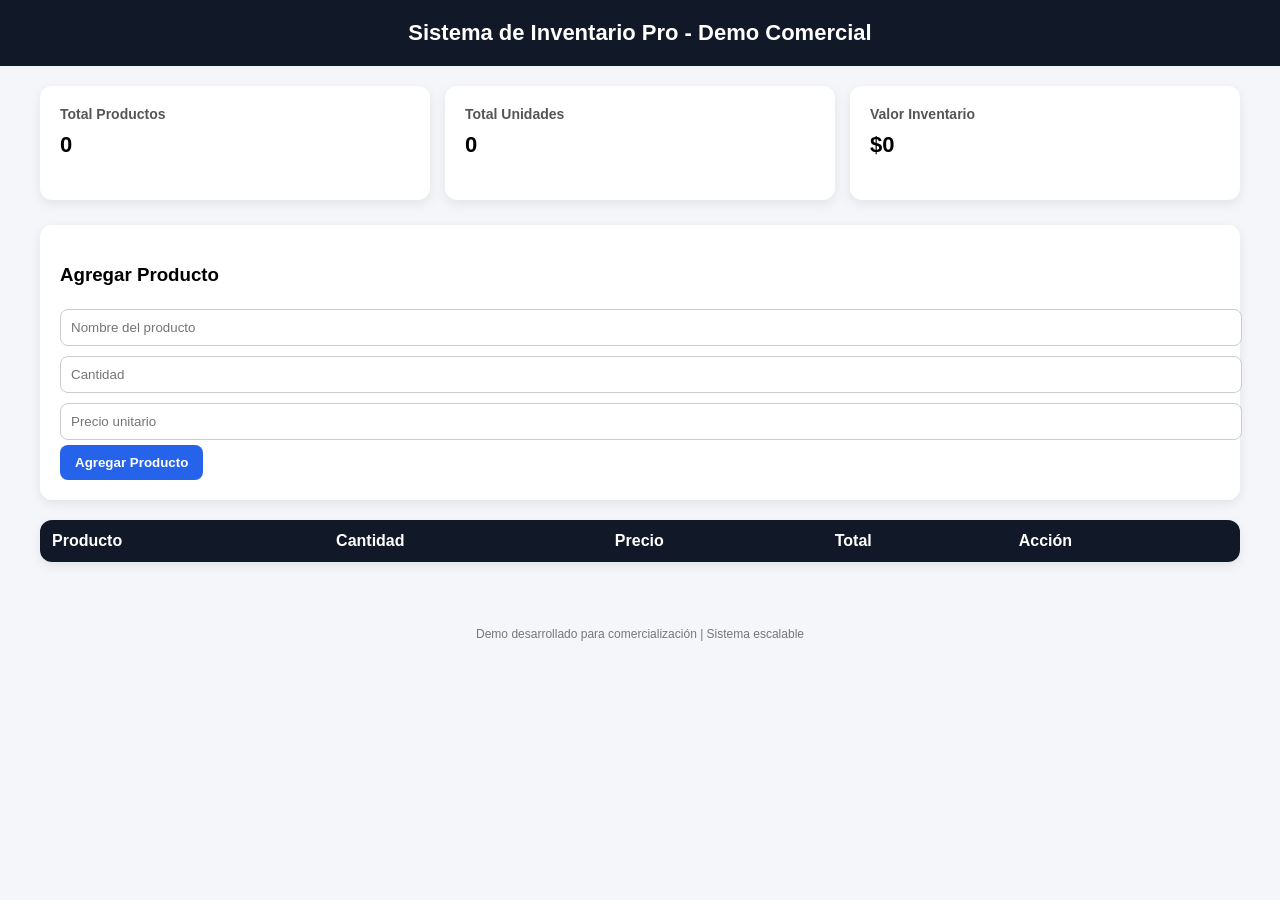
<file: Index.html>
<!DOCTYPE html>
<html lang="es">
<head>
<meta charset="UTF-8">
<meta name="viewport" content="width=device-width, initial-scale=1.0">
<title>Inventario Pro - Demo Comercial</title>

<style>
body{
    margin:0;
    font-family: 'Segoe UI', sans-serif;
    background: #f4f6f9;
}

header{
    background:#111827;
    color:white;
    padding:20px;
    text-align:center;
    font-size:22px;
    font-weight:bold;
}

.container{
    padding:20px;
    max-width:1200px;
    margin:auto;
}

.dashboard{
    display:grid;
    grid-template-columns: repeat(auto-fit,minmax(200px,1fr));
    gap:15px;
    margin-bottom:25px;
}

.card{
    background:white;
    padding:20px;
    border-radius:12px;
    box-shadow:0 4px 12px rgba(0,0,0,0.08);
}

.card h3{
    margin:0;
    font-size:14px;
    color:#555;
}

.card p{
    font-size:22px;
    font-weight:bold;
    margin-top:10px;
}

.form-section{
    background:white;
    padding:20px;
    border-radius:12px;
    box-shadow:0 4px 12px rgba(0,0,0,0.08);
    margin-bottom:20px;
}

input{
    padding:10px;
    margin:5px 0;
    width:100%;
    border-radius:8px;
    border:1px solid #ccc;
}

button{
    padding:10px 15px;
    border:none;
    border-radius:8px;
    cursor:pointer;
    font-weight:bold;
}

.btn-primary{
    background:#2563eb;
    color:white;
}

.btn-danger{
    background:#dc2626;
    color:white;
}

table{
    width:100%;
    border-collapse:collapse;
    background:white;
    border-radius:12px;
    overflow:hidden;
    box-shadow:0 4px 12px rgba(0,0,0,0.08);
}

th,td{
    padding:12px;
    text-align:left;
}

th{
    background:#111827;
    color:white;
}

tr:nth-child(even){
    background:#f2f2f2;
}

footer{
    text-align:center;
    padding:15px;
    font-size:12px;
    color:#777;
    margin-top:30px;
}
</style>
</head>
<body>

<header>
Sistema de Inventario Pro - Demo Comercial
</header>

<div class="container">

<div class="dashboard">
    <div class="card">
        <h3>Total Productos</h3>
        <p id="totalProductos">0</p>
    </div>
    <div class="card">
        <h3>Total Unidades</h3>
        <p id="totalUnidades">0</p>
    </div>
    <div class="card">
        <h3>Valor Inventario</h3>
        <p id="valorTotal">$0</p>
    </div>
</div>

<div class="form-section">
    <h3>Agregar Producto</h3>
    <input type="text" id="nombre" placeholder="Nombre del producto">
    <input type="number" id="cantidad" placeholder="Cantidad">
    <input type="number" id="precio" placeholder="Precio unitario">
    <button class="btn-primary" onclick="agregarProducto()">Agregar Producto</button>
</div>

<table>
    <thead>
        <tr>
            <th>Producto</th>
            <th>Cantidad</th>
            <th>Precio</th>
            <th>Total</th>
            <th>Acción</th>
        </tr>
    </thead>
    <tbody id="tablaProductos"></tbody>
</table>

</div>

<footer>
Demo desarrollado para comercialización | Sistema escalable
</footer>

<script>
let productos = JSON.parse(localStorage.getItem("inventarioPro")) || [];

function guardar(){
    localStorage.setItem("inventarioPro", JSON.stringify(productos));
}

function agregarProducto(){
    const nombre = document.getElementById("nombre").value.trim();
    const cantidad = parseInt(document.getElementById("cantidad").value);
    const precio = parseFloat(document.getElementById("precio").value);

    if(!nombre || cantidad <=0 || precio <=0){
        alert("Complete correctamente los campos");
        return;
    }

    productos.push({nombre, cantidad, precio});
    guardar();
    limpiar();
    mostrarProductos();
}

function eliminarProducto(index){
    productos.splice(index,1);
    guardar();
    mostrarProductos();
}

function mostrarProductos(){
    const tabla = document.getElementById("tablaProductos");
    tabla.innerHTML = "";

    let totalUnidades = 0;
    let valorTotal = 0;

    productos.forEach((p,index)=>{
        let total = p.cantidad * p.precio;
        totalUnidades += p.cantidad;
        valorTotal += total;

        tabla.innerHTML += `
            <tr>
                <td>${p.nombre}</td>
                <td>${p.cantidad}</td>
                <td>$${p.precio}</td>
                <td>$${total}</td>
                <td><button class="btn-danger" onclick="eliminarProducto(${index})">Eliminar</button></td>
            </tr>
        `;
    });

    document.getElementById("totalProductos").innerText = productos.length;
    document.getElementById("totalUnidades").innerText = totalUnidades;
    document.getElementById("valorTotal").innerText = "$" + valorTotal;
}

function limpiar(){
    document.getElementById("nombre").value="";
    document.getElementById("cantidad").value="";
    document.getElementById("precio").value="";
}

mostrarProductos();
</script>

</body>
</html>
</file>
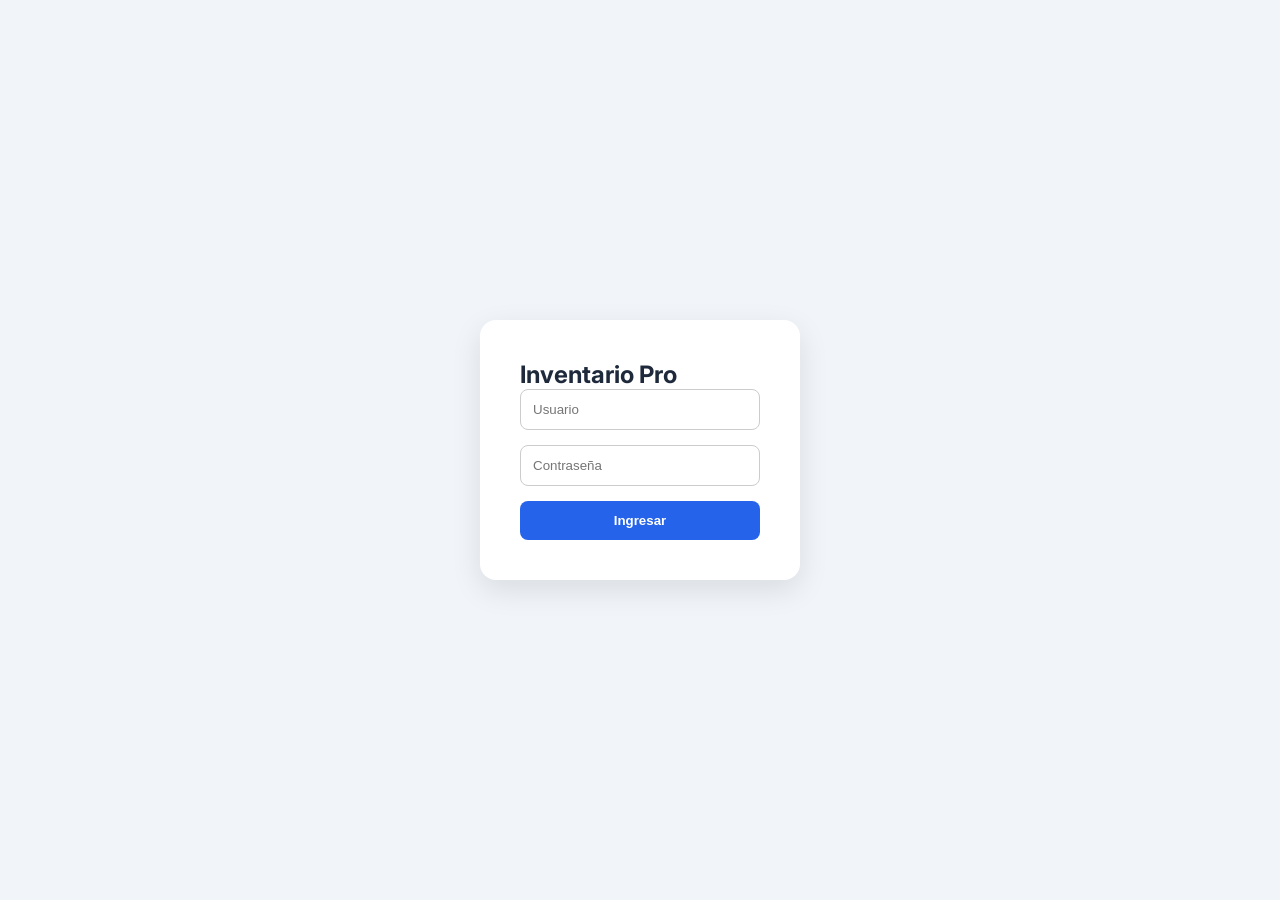
<file: index.html>
<!DOCTYPE html>
<html lang="es">
<head>
<meta charset="UTF-8">
<meta name="viewport" content="width=device-width, initial-scale=1.0">
<title>Inventario Pro | Sistema Comercial</title>

<link href="https://fonts.googleapis.com/css2?family=Inter:wght@400;600;700&display=swap" rel="stylesheet">

<style>
*{box-sizing:border-box;margin:0;padding:0}

body{
    font-family:'Inter',sans-serif;
    background:#f1f5f9;
    color:#1e293b;
}

/* LOGIN */
.login-container{
    height:100vh;
    display:flex;
    justify-content:center;
    align-items:center;
}

.login-box{
    background:white;
    padding:40px;
    border-radius:16px;
    box-shadow:0 10px 30px rgba(0,0,0,0.1);
    width:320px;
}

.login-box input{
    width:100%;
    padding:12px;
    margin-bottom:15px;
    border-radius:8px;
    border:1px solid #ccc;
}

.login-box button{
    width:100%;
    padding:12px;
    border:none;
    border-radius:8px;
    background:#2563eb;
    color:white;
    font-weight:600;
    cursor:pointer;
}

/* APP */
#app{display:none;}

header{
    background:#0f172a;
    color:white;
    padding:15px 20px;
    display:flex;
    justify-content:space-between;
    align-items:center;
}

header button{
    background:#ef4444;
    color:white;
    border:none;
    padding:8px 12px;
    border-radius:8px;
    cursor:pointer;
}

.container{
    max-width:1200px;
    margin:25px auto;
    padding:0 15px;
}

.dashboard{
    display:grid;
    grid-template-columns:repeat(auto-fit,minmax(200px,1fr));
    gap:15px;
    margin-bottom:25px;
}

.card{
    background:white;
    padding:20px;
    border-radius:14px;
    box-shadow:0 8px 20px rgba(0,0,0,0.05);
    transition:0.3s ease;
}

.card:hover{
    transform:translateY(-5px);
}

.card p{
    font-size:22px;
    font-weight:700;
}

.form-grid{
    display:grid;
    grid-template-columns:repeat(auto-fit,minmax(150px,1fr));
    gap:10px;
    margin-bottom:15px;
}

input{
    padding:12px;
    border-radius:8px;
    border:1px solid #ccc;
}

button{
    padding:12px;
    border:none;
    border-radius:8px;
    font-weight:600;
    cursor:pointer;
}

.btn-primary{background:#2563eb;color:white;}
.btn-success{background:#16a34a;color:white;}
.btn-danger{background:#ef4444;color:white;}
.btn-warning{background:#f59e0b;color:white;}

.table-container{
    background:white;
    border-radius:14px;
    box-shadow:0 8px 20px rgba(0,0,0,0.05);
    overflow:hidden;
}

table{
    width:100%;
    border-collapse:collapse;
}

th{
    background:#0f172a;
    color:white;
    padding:12px;
    text-align:left;
}

td{
    padding:12px;
    border-bottom:1px solid #eee;
}

.stock-bajo{
    background:#fee2e2;
}

/* RESPONSIVE */
@media (max-width:768px){

    .dashboard{
        grid-template-columns:1fr;
    }

    table, thead, tbody, th, td, tr{
        display:block;
        width:100%;
    }

    thead{
        display:none;
    }

    tr{
        background:white;
        margin-bottom:15px;
        border-radius:12px;
        padding:10px;
        box-shadow:0 5px 15px rgba(0,0,0,0.05);
    }

    td{
        border:none;
        display:flex;
        justify-content:space-between;
        padding:8px 10px;
        font-size:14px;
    }

    td::before{
        content:attr(data-label);
        font-weight:600;
        color:#0f172a;
    }

    .form-grid{
        grid-template-columns:1fr;
    }

    .btn-warning,
    .btn-danger{
        width:48%;
        font-size:12px;
        padding:8px;
    }
}
</style>
</head>
<body>

<div class="login-container" id="login">
    <div class="login-box">
        <h2>Inventario Pro</h2>
        <input type="text" id="usuario" placeholder="Usuario">
        <input type="password" id="password" placeholder="Contraseña">
        <button onclick="iniciarSesion()">Ingresar</button>
    </div>
</div>

<div id="app">
<header>
    <div>Inventario Pro</div>
    <button onclick="cerrarSesion()">Cerrar Sesión</button>
</header>

<div class="container">

<div class="dashboard">
    <div class="card">
        <div>Total Productos</div>
        <p id="totalProductos">0</p>
    </div>
    <div class="card">
        <div>Total Unidades</div>
        <p id="totalUnidades">0</p>
    </div>
    <div class="card">
        <div>Valor Total</div>
        <p id="valorTotal">$0</p>
    </div>
</div>

<input type="text" id="buscador" placeholder="Buscar producto..." onkeyup="filtrarProductos()" style="margin-bottom:15px;width:100%;">

<div class="form-grid">
    <input type="text" id="nombre" placeholder="Producto">
    <input type="number" id="cantidad" placeholder="Cantidad">
    <input type="number" id="precio" placeholder="Precio">
    <input type="number" id="stockMinimo" placeholder="Stock mínimo">
    <button class="btn-primary" onclick="agregarProducto()">Agregar</button>
    <button class="btn-success" onclick="exportarExcel()">Exportar Excel</button>
</div>

<div class="table-container">
<table>
<thead>
<tr>
<th>ID</th>
<th>Producto</th>
<th>Cantidad</th>
<th>Precio</th>
<th>Total</th>
<th>Fecha</th>
<th>Acción</th>
</tr>
</thead>
<tbody id="tablaProductos"></tbody>
</table>
</div>

</div>
</div>

<script>
let productos = JSON.parse(localStorage.getItem("inventarioPro")) || [];

/* LOGIN */
function iniciarSesion(){
    const usuarioInput = document.getElementById("usuario").value.trim();
    const passwordInput = document.getElementById("password").value.trim();

    if(usuarioInput === "admin" && passwordInput === "1234"){
        localStorage.setItem("sesionActiva","true");
        mostrarApp();
    }else{
        alert("Credenciales incorrectas");
    }
}

function cerrarSesion(){
    localStorage.removeItem("sesionActiva");
    location.reload();
}

function mostrarApp(){
    document.getElementById("login").style.display="none";
    document.getElementById("app").style.display="block";
}

if(localStorage.getItem("sesionActiva")==="true"){
    mostrarApp();
}

/* INVENTARIO */
function guardar(){
    localStorage.setItem("inventarioPro", JSON.stringify(productos));
}

function formatoCLP(valor){
    return valor.toLocaleString("es-CL",{style:"currency",currency:"CLP"});
}

function agregarProducto(){

    const nombreInput = document.getElementById("nombre");
    const cantidadInput = document.getElementById("cantidad");
    const precioInput = document.getElementById("precio");
    const stockInput = document.getElementById("stockMinimo");

    const nombre = nombreInput.value.trim();
    const cantidad = parseInt(cantidadInput.value);
    const precio = parseFloat(precioInput.value);
    const stockMinimo = parseInt(stockInput.value) || 0;

    if(!nombre || isNaN(cantidad) || cantidad <= 0 || isNaN(precio) || precio <= 0){
        alert("Complete los campos correctamente");
        return;
    }

    productos.push({
        id: Date.now(),
        nombre,
        cantidad,
        precio,
        stockMinimo,
        fecha: new Date().toLocaleDateString()
    });

    guardar();

    nombreInput.value="";
    cantidadInput.value="";
    precioInput.value="";
    stockInput.value="";

    mostrarProductos();
}

function editarProducto(index){
    let nuevoNombre = prompt("Nuevo nombre", productos[index].nombre);
    if(nuevoNombre){
        productos[index].nombre = nuevoNombre;
        guardar();
        mostrarProductos();
    }
}

function eliminarProducto(index){
    if(confirm("¿Seguro que quieres eliminar este producto?")){
        productos.splice(index,1);
        guardar();
        mostrarProductos();
    }
}

function mostrarProductos(){

    const tabla = document.getElementById("tablaProductos");
    tabla.innerHTML="";
    let totalUnidades=0;
    let valorTotal=0;

    productos.forEach((p,index)=>{

        if(!p.id) p.id = Date.now() + index;
        if(!p.fecha) p.fecha = new Date().toLocaleDateString();
        if(!p.stockMinimo) p.stockMinimo = 0;

        let total = p.cantidad * p.precio;
        totalUnidades += p.cantidad;
        valorTotal += total;

        let filaClass = p.cantidad <= p.stockMinimo ? "stock-bajo" : "";

        tabla.innerHTML+=`
        <tr class="${filaClass}">
            <td data-label="ID">${p.id}</td>
            <td data-label="Producto">${p.nombre}</td>
            <td data-label="Cantidad">${p.cantidad}</td>
            <td data-label="Precio">${formatoCLP(p.precio)}</td>
            <td data-label="Total">${formatoCLP(total)}</td>
            <td data-label="Fecha">${p.fecha}</td>
            <td data-label="Acción">
                <button class="btn-warning" onclick="editarProducto(${index})">Editar</button>
                <button class="btn-danger" onclick="eliminarProducto(${index})">Eliminar</button>
            </td>
        </tr>`;
    });

    guardar();

    document.getElementById("totalProductos").innerText=productos.length;
    document.getElementById("totalUnidades").innerText=totalUnidades;
    document.getElementById("valorTotal").innerText=formatoCLP(valorTotal);
}

function filtrarProductos(){
    const texto = document.getElementById("buscador").value.toLowerCase();
    const filas = document.querySelectorAll("#tablaProductos tr");

    filas.forEach(fila=>{
        fila.style.display = fila.innerText.toLowerCase().includes(texto) ? "" : "none";
    });
}

function exportarExcel(){
    if(productos.length===0){
        alert("No hay productos para exportar");
        return;
    }

    let fecha = new Date().toLocaleDateString().replaceAll("/","-");
    let csv="Producto,Cantidad,Precio,Total,Fecha\n";

    productos.forEach(p=>{
        csv+=`${p.nombre},${p.cantidad},${p.precio},${p.cantidad*p.precio},${p.fecha}\n`;
    });

    let blob=new Blob(["\uFEFF"+csv],{type:"text/csv;charset=utf-8;"});
    let url=URL.createObjectURL(blob);
    let a=document.createElement("a");
    a.href=url;
    a.download=`inventario_${fecha}.csv`;
    a.click();
}

mostrarProductos();
</script>

</body>
</html>
</file>
